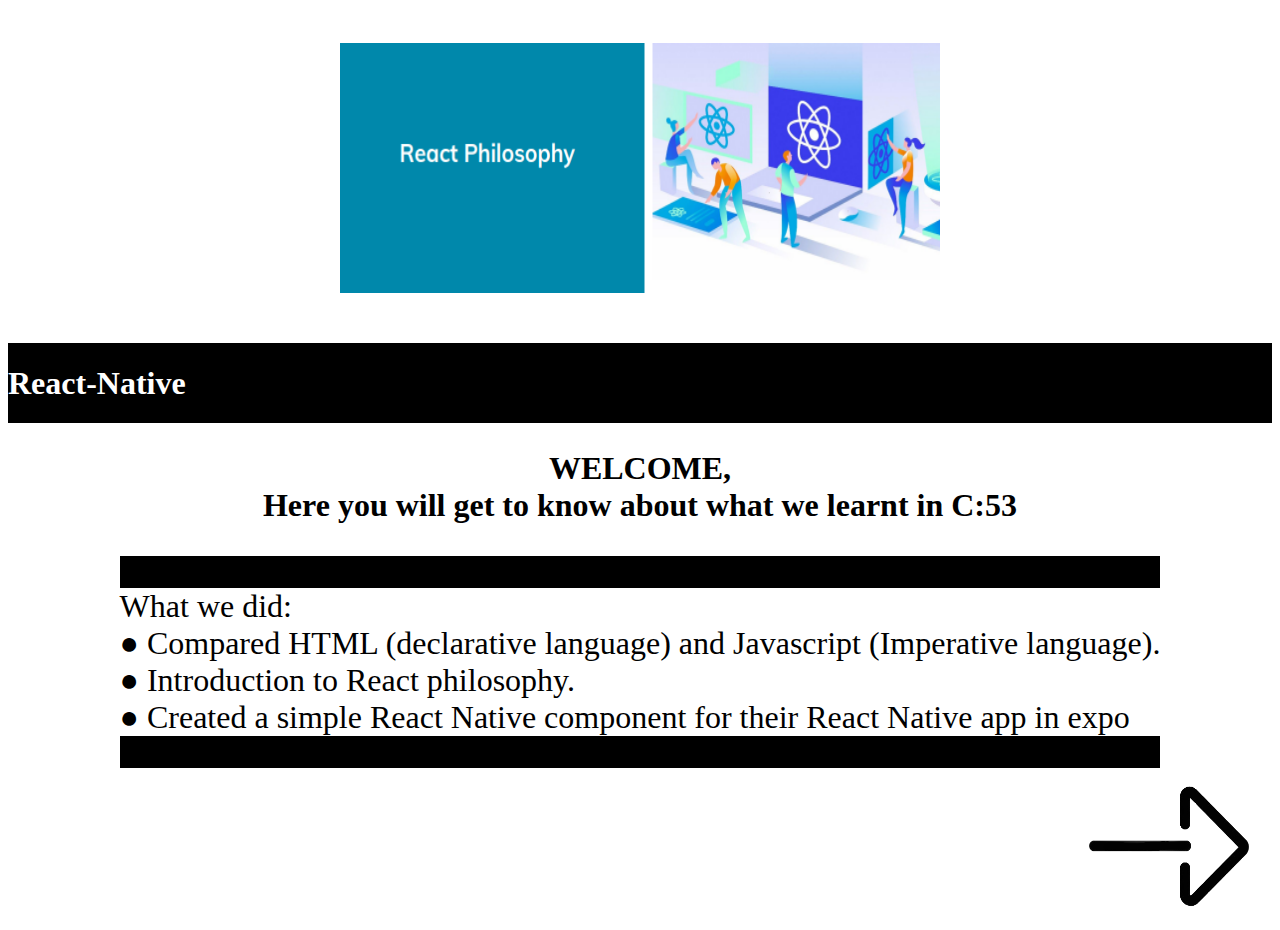
<file: index.html>
<!DOCTYPE html>
<html>
    <head>
        <title> Information about React-Native </title>
        <link rel = "stylesheet" type = "text/css" 
        href = "style.css"
        />
        <h4>
          <img src = "react.PNG" width=600 height=250 />  </a>
        </h4>
    </head>
    <body>
        <div class = "header" >
         <h1> React-Native </h1>
        </div>
        </div> 
        <h2> WELCOME, <br> Here you will get to know about what we learnt in C:53 </h2>
        <p></p>
        <div class = "grid">

        <div class = "header" >
         <p> What we did: <br>
          ● Compared HTML (declarative language) and Javascript (Imperative language).<br>
          ● Introduction to React philosophy.<br>
          ● Created a simple React Native component for their React Native app in expo </p>
        </div>

    </div>
    </body>

    <div class = "footer">
      <a href = "page2.html"> <img src = "next.png" width=200 height=150 />  </a>
    </div>
</html>
</file>
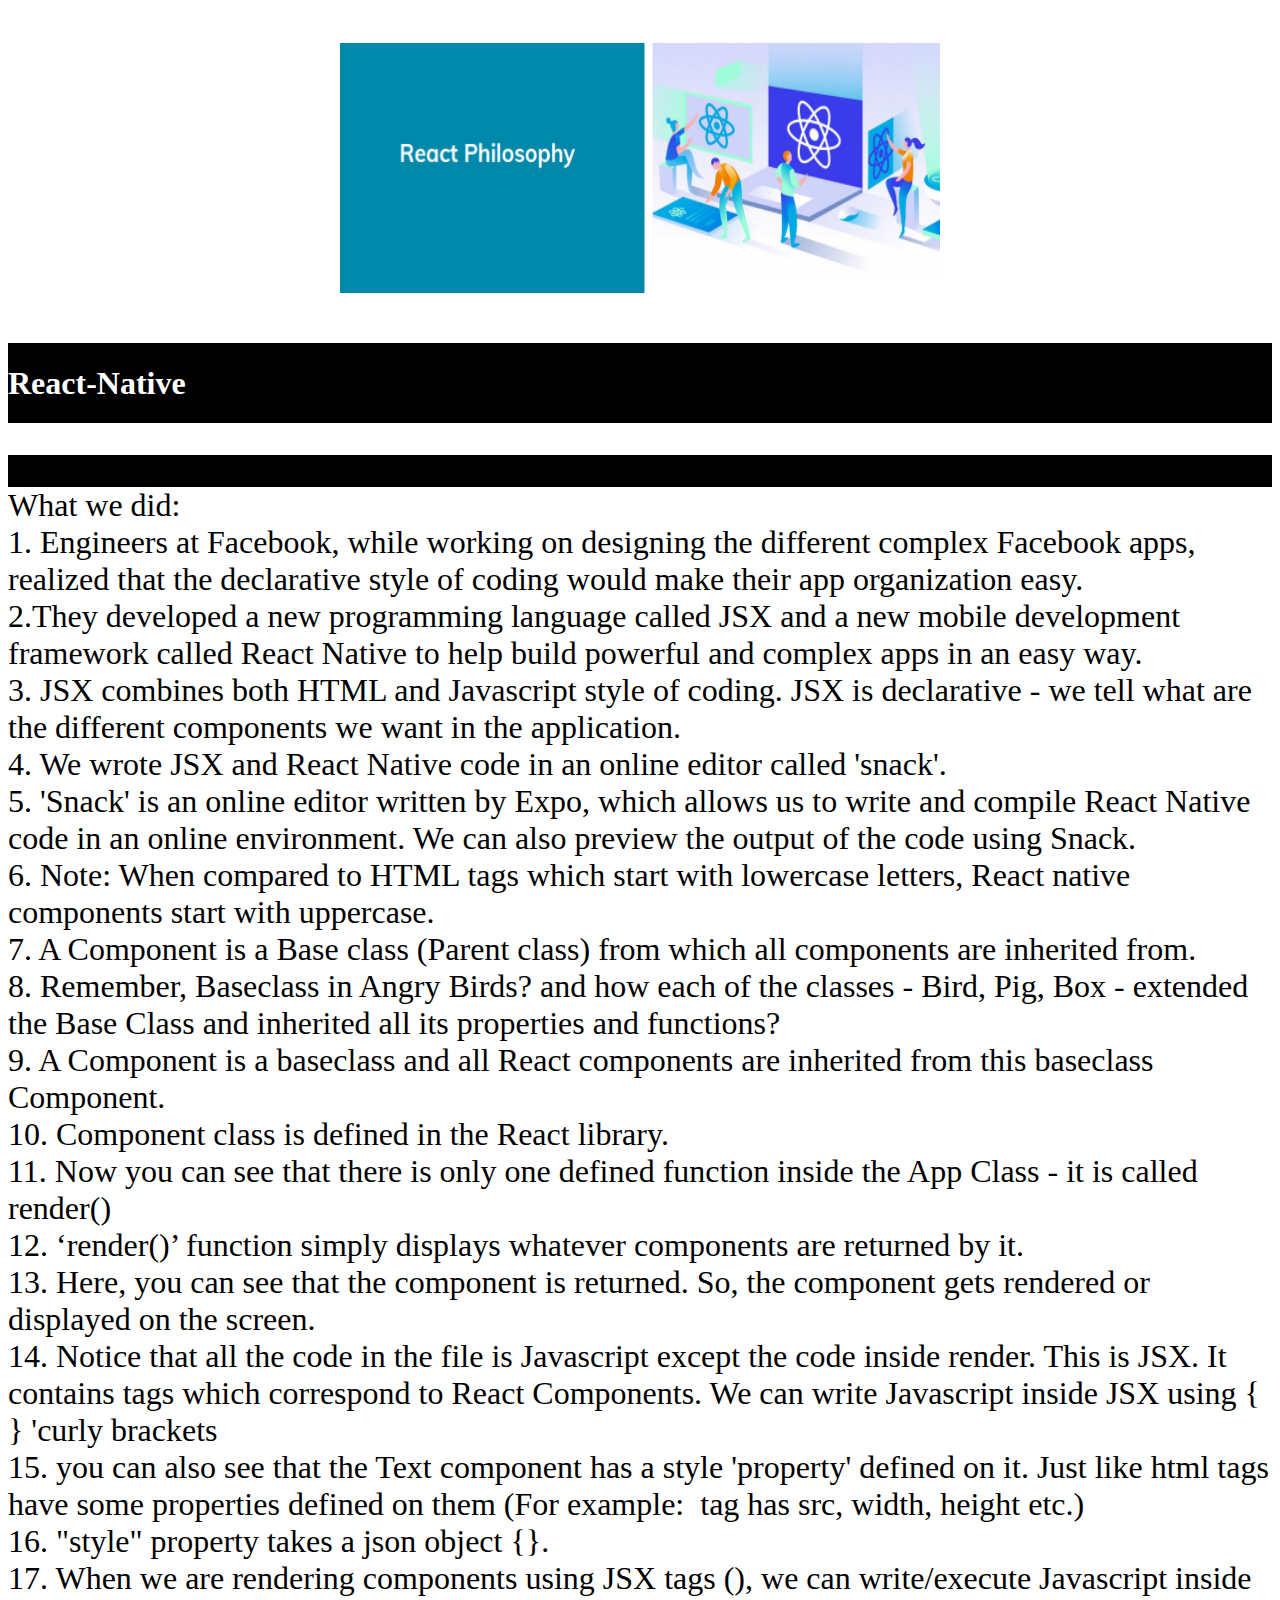
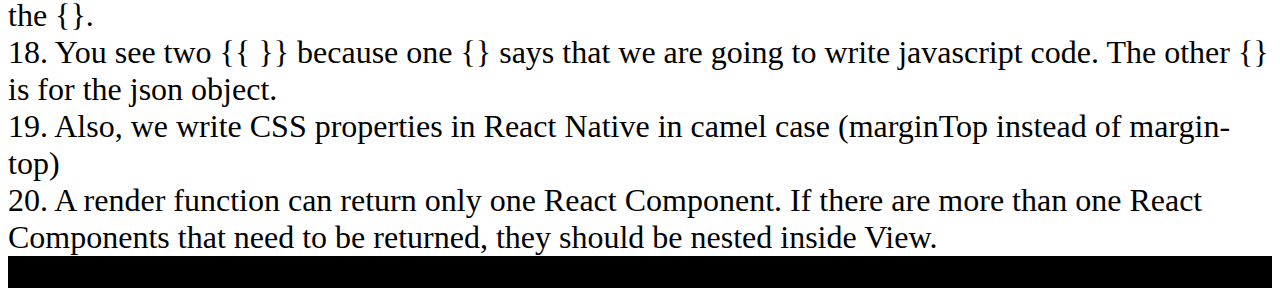
<file: page2.html>
<!DOCTYPE html>
<html>
    <head>
        <title> How we did it: </title>
        <link rel = "stylesheet" type = "text/css" 
        href = "style.css"
        />
        <h4>
          <img src = "react.PNG" width=600 height=250 />  </a>
        </h4>
    </head>
    <body>
        <div class = "header" >
         <h1> React-Native </h1>
        </div>
        </div> 
        <p></p>
        <div class = "grid">

        <div class = "header" >
         <p> What we did: <br>
            1. Engineers at Facebook, while working on designing the different complex Facebook apps,
            realized that the declarative style of coding would make their app organization easy.<br>
            2.They developed a new programming language called JSX and a new mobile development
            framework called React Native to help build powerful and complex apps in an easy way.<br>
            3. JSX combines both HTML and Javascript style of coding. JSX is declarative - we tell what are
            the different components we want in the application.<br>
            4. We wrote JSX and React Native code in an online editor called 'snack'.<br>
            5. 'Snack' is an online editor written by Expo, which allows us to write and compile React
            Native code in an online environment. We can also preview the output of the code using
            Snack.<br>
            6. Note: When compared to HTML tags which start with lowercase letters, React native
            components start with uppercase.<br>
            7. A Component is a Base class (Parent class) from which all components are inherited from.<br>
            8. Remember, Baseclass in Angry Birds? and how each of the classes - Bird, Pig, Box -
            extended the Base Class and inherited all its properties and functions?<br>
            9. A Component is a baseclass and all React components are inherited from this baseclass
            Component.<br>
            10. Component class is defined in the React library.<br>
            11. Now you can see that there is only one defined function inside the App Class - it is called
            render()<br>
            12. ‘render()’ function simply displays whatever components are returned by it.<br>
            13. Here, you can see that the <Text> component is returned. So, the <Text> component gets
            rendered or displayed on the screen.<br>
            14. Notice that all the code in the file is Javascript except the code inside render. This is JSX. It
            contains tags which correspond to React Components.
            We can write Javascript inside JSX using { } 'curly brackets<br>
            15. you can also see that the Text component has a style 'property' defined on it. Just like html
            tags have some properties defined on them
            (For example: <img> tag has src, width, height etc.)<br>
            16. "style" property takes a json object {}.<br>
            17. When we are rendering components using JSX tags (<Text>), we can write/execute
            Javascript inside the {}.<br>
            18. You see two {{ }} because one {} says that we are going to write javascript code. The other {}
            is for the json object.<br>
            19. Also, we write CSS properties in React Native in camel case (marginTop instead of
            margin-top)<br>
            20. A render function can return only one React Component. If there are more than one React
            Components that need to be returned, they should be nested inside View.



            
        </div>

    </div>
    </body>
</html>
</file>
<file: style.css>
h1
{
    color: rgb(255, 255, 255);
    text-align: center;
    justify-content: center;
} 

h4{
    background-color:  rgb(255, 255, 255);
    text-align: center;
    font-size: xx-large;
    justify-content: space-evenly; 
}

.header
{
    background-color: rgb(0, 0, 0);
    display: flex;
    justify-content: space-between; 
}

.grid
{
    display: flex;
    flex-wrap: wrap;
    justify-content: space-evenly; 
}

.footer
{
    display: flex;
    justify-content: flex-end; 
}

p,h2
{
    text-align: center;
    font-size: xx-large;
}

p,h3
{
    background-color:  rgb(255, 255, 255);
    text-align: left;
    font-size: xx-large;
    justify-content: space-evenly; 
}
</file>
